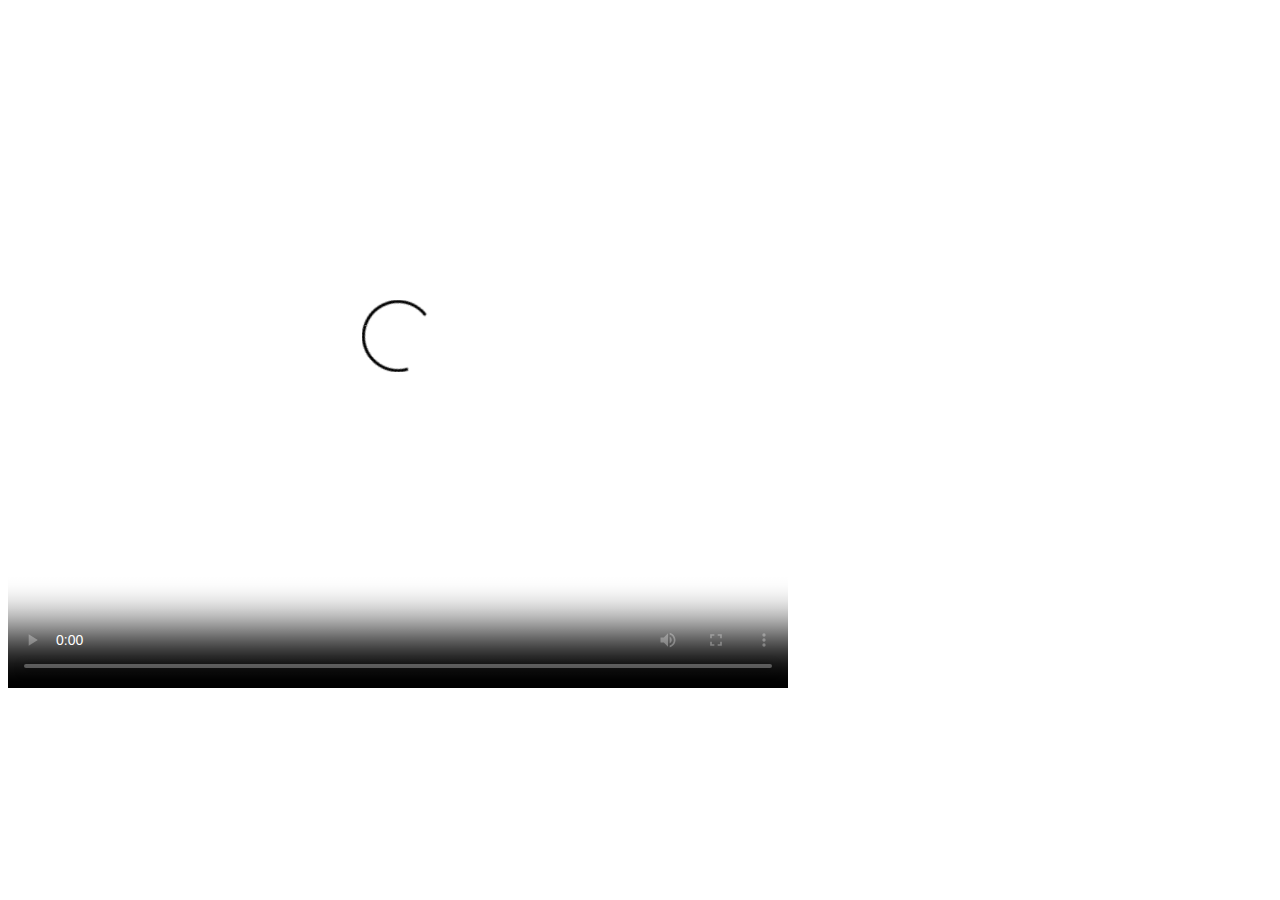
<file: src/main/resources/templates/video.html>
<!DOCTYPE html>
<html>
<head>
<meta charset="UTF-8">
<title>视频播放</title>
</head>
<body>
	<video controls="controls" width="780px" height="680px" poster="#(poster)">
	  <source src="#(url)" type="video/mp4">
	</video>
</body>
</html>
</file>
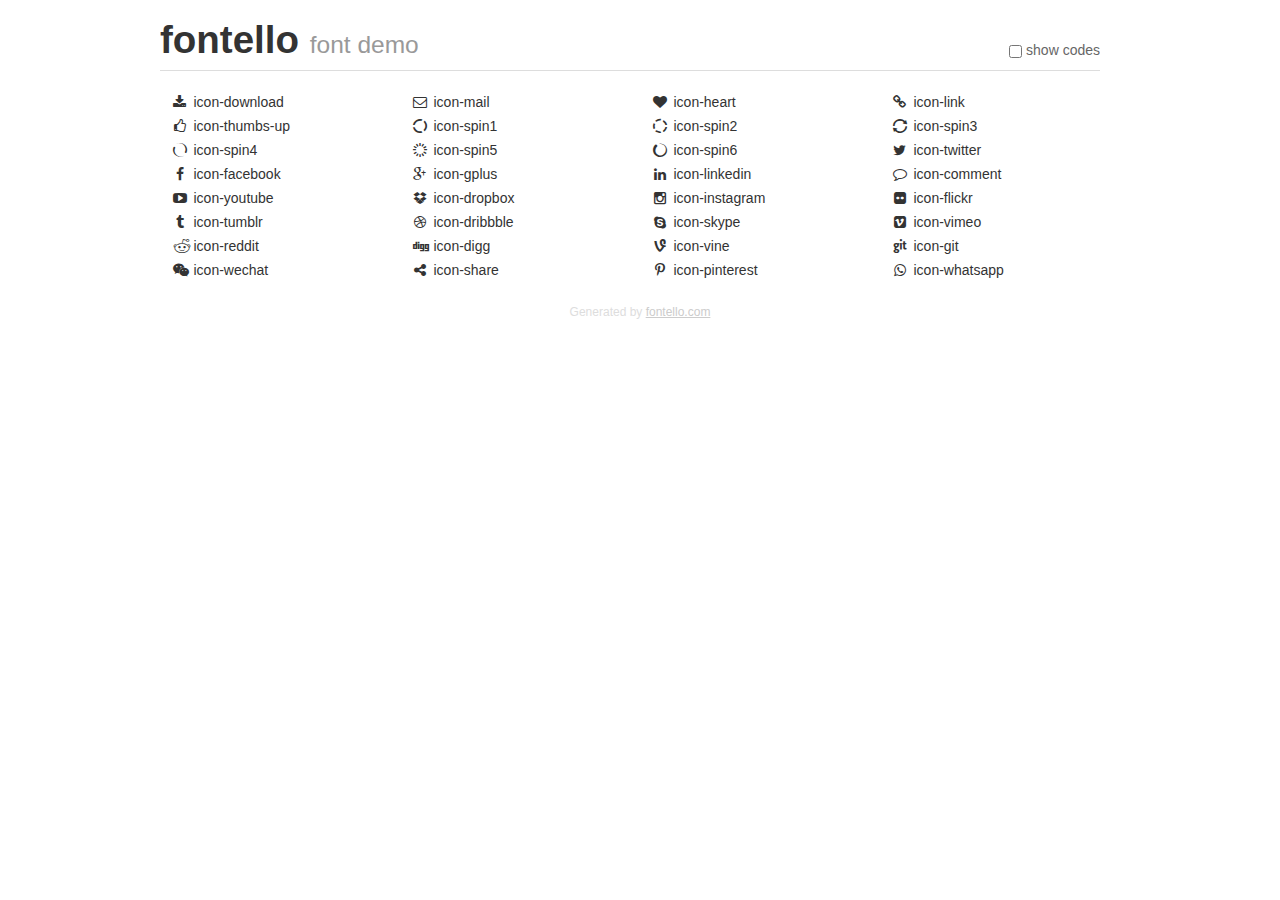
<file: src/main/resources/static/html5lightbox/icons/demo.html>
<!DOCTYPE html>
<html>
  <head><!--[if lt IE 9]><script language="javascript" type="text/javascript" src="//html5shim.googlecode.com/svn/trunk/html5.js"></script><![endif]-->
    <meta charset="UTF-8"><style>/*
 * Bootstrap v2.2.1
 *
 * Copyright 2012 Twitter, Inc
 * Licensed under the Apache License v2.0
 * http://www.apache.org/licenses/LICENSE-2.0
 *
 * Designed and built with all the love in the world @twitter by @mdo and @fat.
 */
.clearfix {
  *zoom: 1;
}
.clearfix:before,
.clearfix:after {
  display: table;
  content: "";
  line-height: 0;
}
.clearfix:after {
  clear: both;
}
html {
  font-size: 100%;
  -webkit-text-size-adjust: 100%;
  -ms-text-size-adjust: 100%;
}
a:focus {
  outline: thin dotted #333;
  outline: 5px auto -webkit-focus-ring-color;
  outline-offset: -2px;
}
a:hover,
a:active {
  outline: 0;
}
button,
input,
select,
textarea {
  margin: 0;
  font-size: 100%;
  vertical-align: middle;
}
button,
input {
  *overflow: visible;
  line-height: normal;
}
button::-moz-focus-inner,
input::-moz-focus-inner {
  padding: 0;
  border: 0;
}
body {
  margin: 0;
  font-family: "Helvetica Neue", Helvetica, Arial, sans-serif;
  font-size: 14px;
  line-height: 20px;
  color: #333;
  background-color: #fff;
}
a {
  color: #08c;
  text-decoration: none;
}
a:hover {
  color: #005580;
  text-decoration: underline;
}
.row {
  margin-left: -20px;
  *zoom: 1;
}
.row:before,
.row:after {
  display: table;
  content: "";
  line-height: 0;
}
.row:after {
  clear: both;
}
[class*="span"] {
  float: left;
  min-height: 1px;
  margin-left: 20px;
}
.container,
.navbar-static-top .container,
.navbar-fixed-top .container,
.navbar-fixed-bottom .container {
  width: 940px;
}
.span12 {
  width: 940px;
}
.span11 {
  width: 860px;
}
.span10 {
  width: 780px;
}
.span9 {
  width: 700px;
}
.span8 {
  width: 620px;
}
.span7 {
  width: 540px;
}
.span6 {
  width: 460px;
}
.span5 {
  width: 380px;
}
.span4 {
  width: 300px;
}
.span3 {
  width: 220px;
}
.span2 {
  width: 140px;
}
.span1 {
  width: 60px;
}
[class*="span"].pull-right,
.row-fluid [class*="span"].pull-right {
  float: right;
}
.container {
  margin-right: auto;
  margin-left: auto;
  *zoom: 1;
}
.container:before,
.container:after {
  display: table;
  content: "";
  line-height: 0;
}
.container:after {
  clear: both;
}
p {
  margin: 0 0 10px;
}
.lead {
  margin-bottom: 20px;
  font-size: 21px;
  font-weight: 200;
  line-height: 30px;
}
small {
  font-size: 85%;
}
h1 {
  margin: 10px 0;
  font-family: inherit;
  font-weight: bold;
  line-height: 20px;
  color: inherit;
  text-rendering: optimizelegibility;
}
h1 small {
  font-weight: normal;
  line-height: 1;
  color: #999;
}
h1 {
  line-height: 40px;
}
h1 {
  font-size: 38.5px;
}
h1 small {
  font-size: 24.5px;
}
body {
  margin-top: 90px;
}
.header {
  position: fixed;
  top: 0;
  left: 50%;
  margin-left: -480px;
  background-color: #fff;
  border-bottom: 1px solid #ddd;
  padding-top: 10px;
  z-index: 10;
}
.footer {
  color: #ddd;
  font-size: 12px;
  text-align: center;
  margin-top: 20px;
}
.footer a {
  color: #ccc;
  text-decoration: underline;
}
.the-icons {
  font-size: 14px;
  line-height: 24px;
}
.switch {
  position: absolute;
  right: 0;
  bottom: 10px;
  color: #666;
}
.switch input {
  margin-right: 0.3em;
}
.codesOn .i-name {
  display: none;
}
.codesOn .i-code {
  display: inline;
}
.i-code {
  display: none;
}
@font-face {
      font-family: 'fontello';
      src: url('./font/fontello.eot?11430976');
      src: url('./font/fontello.eot?11430976#iefix') format('embedded-opentype'),
           url('./font/fontello.woff?11430976') format('woff'),
           url('./font/fontello.ttf?11430976') format('truetype'),
           url('./font/fontello.svg?11430976#fontello') format('svg');
      font-weight: normal;
      font-style: normal;
    }
     
     
    .demo-icon
    {
      font-family: "fontello";
      font-style: normal;
      font-weight: normal;
      speak: none;
     
      display: inline-block;
      text-decoration: inherit;
      width: 1em;
      margin-right: .2em;
      text-align: center;
      /* opacity: .8; */
     
      /* For safety - reset parent styles, that can break glyph codes*/
      font-variant: normal;
      text-transform: none;
     
      /* fix buttons height, for twitter bootstrap */
      line-height: 1em;
     
      /* Animation center compensation - margins should be symmetric */
      /* remove if not needed */
      margin-left: .2em;
     
      /* You can be more comfortable with increased icons size */
      /* font-size: 120%; */
     
      /* Font smoothing. That was taken from TWBS */
      -webkit-font-smoothing: antialiased;
      -moz-osx-font-smoothing: grayscale;
     
      /* Uncomment for 3D effect */
      /* text-shadow: 1px 1px 1px rgba(127, 127, 127, 0.3); */
    }
     </style>
    <link rel="stylesheet" href="css/animation.css"><!--[if IE 7]><link rel="stylesheet" href="css/fontello-ie7.css"><![endif]-->
    <script>
      function toggleCodes(on) {
        var obj = document.getElementById('icons');
      
        if (on) {
          obj.className += ' codesOn';
        } else {
          obj.className = obj.className.replace(' codesOn', '');
        }
      }
      
    </script>
  </head>
  <body>
    <div class="container header">
      <h1>
        fontello
         <small>font demo</small>
      </h1>
      <label class="switch">
        <input type="checkbox" onclick="toggleCodes(this.checked)">show codes
      </label>
    </div>
    <div id="icons" class="container">
      <div class="row">
        <div title="Code: 0xe800" class="the-icons span3"><i class="demo-icon icon-download">&#xe800;</i> <span class="i-name">icon-download</span><span class="i-code">0xe800</span></div>
        <div title="Code: 0xe801" class="the-icons span3"><i class="demo-icon icon-mail">&#xe801;</i> <span class="i-name">icon-mail</span><span class="i-code">0xe801</span></div>
        <div title="Code: 0xe802" class="the-icons span3"><i class="demo-icon icon-heart">&#xe802;</i> <span class="i-name">icon-heart</span><span class="i-code">0xe802</span></div>
        <div title="Code: 0xe803" class="the-icons span3"><i class="demo-icon icon-link">&#xe803;</i> <span class="i-name">icon-link</span><span class="i-code">0xe803</span></div>
      </div>
      <div class="row">
        <div title="Code: 0xe804" class="the-icons span3"><i class="demo-icon icon-thumbs-up">&#xe804;</i> <span class="i-name">icon-thumbs-up</span><span class="i-code">0xe804</span></div>
        <div title="Code: 0xe830" class="the-icons span3"><i class="demo-icon icon-spin1 animate-spin">&#xe830;</i> <span class="i-name">icon-spin1</span><span class="i-code">0xe830</span></div>
        <div title="Code: 0xe831" class="the-icons span3"><i class="demo-icon icon-spin2 animate-spin">&#xe831;</i> <span class="i-name">icon-spin2</span><span class="i-code">0xe831</span></div>
        <div title="Code: 0xe832" class="the-icons span3"><i class="demo-icon icon-spin3 animate-spin">&#xe832;</i> <span class="i-name">icon-spin3</span><span class="i-code">0xe832</span></div>
      </div>
      <div class="row">
        <div title="Code: 0xe834" class="the-icons span3"><i class="demo-icon icon-spin4 animate-spin">&#xe834;</i> <span class="i-name">icon-spin4</span><span class="i-code">0xe834</span></div>
        <div title="Code: 0xe838" class="the-icons span3"><i class="demo-icon icon-spin5 animate-spin">&#xe838;</i> <span class="i-name">icon-spin5</span><span class="i-code">0xe838</span></div>
        <div title="Code: 0xe839" class="the-icons span3"><i class="demo-icon icon-spin6 animate-spin">&#xe839;</i> <span class="i-name">icon-spin6</span><span class="i-code">0xe839</span></div>
        <div title="Code: 0xf099" class="the-icons span3"><i class="demo-icon icon-twitter">&#xf099;</i> <span class="i-name">icon-twitter</span><span class="i-code">0xf099</span></div>
      </div>
      <div class="row">
        <div title="Code: 0xf09a" class="the-icons span3"><i class="demo-icon icon-facebook">&#xf09a;</i> <span class="i-name">icon-facebook</span><span class="i-code">0xf09a</span></div>
        <div title="Code: 0xf0d5" class="the-icons span3"><i class="demo-icon icon-gplus">&#xf0d5;</i> <span class="i-name">icon-gplus</span><span class="i-code">0xf0d5</span></div>
        <div title="Code: 0xf0e1" class="the-icons span3"><i class="demo-icon icon-linkedin">&#xf0e1;</i> <span class="i-name">icon-linkedin</span><span class="i-code">0xf0e1</span></div>
        <div title="Code: 0xf0e5" class="the-icons span3"><i class="demo-icon icon-comment">&#xf0e5;</i> <span class="i-name">icon-comment</span><span class="i-code">0xf0e5</span></div>
      </div>
      <div class="row">
        <div title="Code: 0xf16a" class="the-icons span3"><i class="demo-icon icon-youtube">&#xf16a;</i> <span class="i-name">icon-youtube</span><span class="i-code">0xf16a</span></div>
        <div title="Code: 0xf16b" class="the-icons span3"><i class="demo-icon icon-dropbox">&#xf16b;</i> <span class="i-name">icon-dropbox</span><span class="i-code">0xf16b</span></div>
        <div title="Code: 0xf16d" class="the-icons span3"><i class="demo-icon icon-instagram">&#xf16d;</i> <span class="i-name">icon-instagram</span><span class="i-code">0xf16d</span></div>
        <div title="Code: 0xf16e" class="the-icons span3"><i class="demo-icon icon-flickr">&#xf16e;</i> <span class="i-name">icon-flickr</span><span class="i-code">0xf16e</span></div>
      </div>
      <div class="row">
        <div title="Code: 0xf173" class="the-icons span3"><i class="demo-icon icon-tumblr">&#xf173;</i> <span class="i-name">icon-tumblr</span><span class="i-code">0xf173</span></div>
        <div title="Code: 0xf17d" class="the-icons span3"><i class="demo-icon icon-dribbble">&#xf17d;</i> <span class="i-name">icon-dribbble</span><span class="i-code">0xf17d</span></div>
        <div title="Code: 0xf17e" class="the-icons span3"><i class="demo-icon icon-skype">&#xf17e;</i> <span class="i-name">icon-skype</span><span class="i-code">0xf17e</span></div>
        <div title="Code: 0xf194" class="the-icons span3"><i class="demo-icon icon-vimeo">&#xf194;</i> <span class="i-name">icon-vimeo</span><span class="i-code">0xf194</span></div>
      </div>
      <div class="row">
        <div title="Code: 0xf1a1" class="the-icons span3"><i class="demo-icon icon-reddit">&#xf1a1;</i> <span class="i-name">icon-reddit</span><span class="i-code">0xf1a1</span></div>
        <div title="Code: 0xf1a6" class="the-icons span3"><i class="demo-icon icon-digg">&#xf1a6;</i> <span class="i-name">icon-digg</span><span class="i-code">0xf1a6</span></div>
        <div title="Code: 0xf1ca" class="the-icons span3"><i class="demo-icon icon-vine">&#xf1ca;</i> <span class="i-name">icon-vine</span><span class="i-code">0xf1ca</span></div>
        <div title="Code: 0xf1d3" class="the-icons span3"><i class="demo-icon icon-git">&#xf1d3;</i> <span class="i-name">icon-git</span><span class="i-code">0xf1d3</span></div>
      </div>
      <div class="row">
        <div title="Code: 0xf1d7" class="the-icons span3"><i class="demo-icon icon-wechat">&#xf1d7;</i> <span class="i-name">icon-wechat</span><span class="i-code">0xf1d7</span></div>
        <div title="Code: 0xf1e0" class="the-icons span3"><i class="demo-icon icon-share">&#xf1e0;</i> <span class="i-name">icon-share</span><span class="i-code">0xf1e0</span></div>
        <div title="Code: 0xf231" class="the-icons span3"><i class="demo-icon icon-pinterest">&#xf231;</i> <span class="i-name">icon-pinterest</span><span class="i-code">0xf231</span></div>
        <div title="Code: 0xf232" class="the-icons span3"><i class="demo-icon icon-whatsapp">&#xf232;</i> <span class="i-name">icon-whatsapp</span><span class="i-code">0xf232</span></div>
      </div>
    </div>
    <div class="container footer">Generated by <a href="http://fontello.com">fontello.com</a></div>
  </body>
</html>
</file>
<file: src/main/resources/static/html5lightbox/icons/css/fontello-ie7.css>
[class^="mh-icon-"], [class*=" mh-icon-"] {
  font-family: 'fontello';
  font-style: normal;
  font-weight: normal;
 
  /* fix buttons height */
  line-height: 1em;
 
  /* you can be more comfortable with increased icons size */
  /* font-size: 120%; */
}
 
.mh-icon-download { *zoom: expression( this.runtimeStyle['zoom'] = '1', this.innerHTML = '&#xe800;&nbsp;'); }
.mh-icon-mail { *zoom: expression( this.runtimeStyle['zoom'] = '1', this.innerHTML = '&#xe801;&nbsp;'); }
.mh-icon-heart { *zoom: expression( this.runtimeStyle['zoom'] = '1', this.innerHTML = '&#xe802;&nbsp;'); }
.mh-icon-link { *zoom: expression( this.runtimeStyle['zoom'] = '1', this.innerHTML = '&#xe803;&nbsp;'); }
.mh-icon-thumbs-up { *zoom: expression( this.runtimeStyle['zoom'] = '1', this.innerHTML = '&#xe804;&nbsp;'); }
.mh-icon-spin1 { *zoom: expression( this.runtimeStyle['zoom'] = '1', this.innerHTML = '&#xe830;&nbsp;'); }
.mh-icon-spin2 { *zoom: expression( this.runtimeStyle['zoom'] = '1', this.innerHTML = '&#xe831;&nbsp;'); }
.mh-icon-spin3 { *zoom: expression( this.runtimeStyle['zoom'] = '1', this.innerHTML = '&#xe832;&nbsp;'); }
.mh-icon-spin4 { *zoom: expression( this.runtimeStyle['zoom'] = '1', this.innerHTML = '&#xe834;&nbsp;'); }
.mh-icon-spin5 { *zoom: expression( this.runtimeStyle['zoom'] = '1', this.innerHTML = '&#xe838;&nbsp;'); }
.mh-icon-spin6 { *zoom: expression( this.runtimeStyle['zoom'] = '1', this.innerHTML = '&#xe839;&nbsp;'); }
.mh-icon-twitter { *zoom: expression( this.runtimeStyle['zoom'] = '1', this.innerHTML = '&#xf099;&nbsp;'); }
.mh-icon-facebook { *zoom: expression( this.runtimeStyle['zoom'] = '1', this.innerHTML = '&#xf09a;&nbsp;'); }
.mh-icon-gplus { *zoom: expression( this.runtimeStyle['zoom'] = '1', this.innerHTML = '&#xf0d5;&nbsp;'); }
.mh-icon-linkedin { *zoom: expression( this.runtimeStyle['zoom'] = '1', this.innerHTML = '&#xf0e1;&nbsp;'); }
.mh-icon-comment { *zoom: expression( this.runtimeStyle['zoom'] = '1', this.innerHTML = '&#xf0e5;&nbsp;'); }
.mh-icon-youtube { *zoom: expression( this.runtimeStyle['zoom'] = '1', this.innerHTML = '&#xf16a;&nbsp;'); }
.mh-icon-dropbox { *zoom: expression( this.runtimeStyle['zoom'] = '1', this.innerHTML = '&#xf16b;&nbsp;'); }
.mh-icon-instagram { *zoom: expression( this.runtimeStyle['zoom'] = '1', this.innerHTML = '&#xf16d;&nbsp;'); }
.mh-icon-flickr { *zoom: expression( this.runtimeStyle['zoom'] = '1', this.innerHTML = '&#xf16e;&nbsp;'); }
.mh-icon-tumblr { *zoom: expression( this.runtimeStyle['zoom'] = '1', this.innerHTML = '&#xf173;&nbsp;'); }
.mh-icon-dribbble { *zoom: expression( this.runtimeStyle['zoom'] = '1', this.innerHTML = '&#xf17d;&nbsp;'); }
.mh-icon-skype { *zoom: expression( this.runtimeStyle['zoom'] = '1', this.innerHTML = '&#xf17e;&nbsp;'); }
.mh-icon-vimeo { *zoom: expression( this.runtimeStyle['zoom'] = '1', this.innerHTML = '&#xf194;&nbsp;'); }
.mh-icon-reddit { *zoom: expression( this.runtimeStyle['zoom'] = '1', this.innerHTML = '&#xf1a1;&nbsp;'); }
.mh-icon-digg { *zoom: expression( this.runtimeStyle['zoom'] = '1', this.innerHTML = '&#xf1a6;&nbsp;'); }
.mh-icon-vine { *zoom: expression( this.runtimeStyle['zoom'] = '1', this.innerHTML = '&#xf1ca;&nbsp;'); }
.mh-icon-git { *zoom: expression( this.runtimeStyle['zoom'] = '1', this.innerHTML = '&#xf1d3;&nbsp;'); }
.mh-icon-wechat { *zoom: expression( this.runtimeStyle['zoom'] = '1', this.innerHTML = '&#xf1d7;&nbsp;'); }
.mh-icon-share { *zoom: expression( this.runtimeStyle['zoom'] = '1', this.innerHTML = '&#xf1e0;&nbsp;'); }
.mh-icon-pinterest { *zoom: expression( this.runtimeStyle['zoom'] = '1', this.innerHTML = '&#xf231;&nbsp;'); }
.mh-icon-whatsapp { *zoom: expression( this.runtimeStyle['zoom'] = '1', this.innerHTML = '&#xf232;&nbsp;'); }
</file>
<file: src/main/resources/static/html5lightbox/icons/css/animation.css>
/*
   Animation example, for spinners
*/
.animate-spin {
  -moz-animation: spin 2s infinite linear;
  -o-animation: spin 2s infinite linear;
  -webkit-animation: spin 2s infinite linear;
  animation: spin 2s infinite linear;
  display: inline-block;
}
@-moz-keyframes spin {
  0% {
    -moz-transform: rotate(0deg);
    -o-transform: rotate(0deg);
    -webkit-transform: rotate(0deg);
    transform: rotate(0deg);
  }

  100% {
    -moz-transform: rotate(359deg);
    -o-transform: rotate(359deg);
    -webkit-transform: rotate(359deg);
    transform: rotate(359deg);
  }
}
@-webkit-keyframes spin {
  0% {
    -moz-transform: rotate(0deg);
    -o-transform: rotate(0deg);
    -webkit-transform: rotate(0deg);
    transform: rotate(0deg);
  }

  100% {
    -moz-transform: rotate(359deg);
    -o-transform: rotate(359deg);
    -webkit-transform: rotate(359deg);
    transform: rotate(359deg);
  }
}
@-o-keyframes spin {
  0% {
    -moz-transform: rotate(0deg);
    -o-transform: rotate(0deg);
    -webkit-transform: rotate(0deg);
    transform: rotate(0deg);
  }

  100% {
    -moz-transform: rotate(359deg);
    -o-transform: rotate(359deg);
    -webkit-transform: rotate(359deg);
    transform: rotate(359deg);
  }
}
@-ms-keyframes spin {
  0% {
    -moz-transform: rotate(0deg);
    -o-transform: rotate(0deg);
    -webkit-transform: rotate(0deg);
    transform: rotate(0deg);
  }

  100% {
    -moz-transform: rotate(359deg);
    -o-transform: rotate(359deg);
    -webkit-transform: rotate(359deg);
    transform: rotate(359deg);
  }
}
@keyframes spin {
  0% {
    -moz-transform: rotate(0deg);
    -o-transform: rotate(0deg);
    -webkit-transform: rotate(0deg);
    transform: rotate(0deg);
  }

  100% {
    -moz-transform: rotate(359deg);
    -o-transform: rotate(359deg);
    -webkit-transform: rotate(359deg);
    transform: rotate(359deg);
  }
}
</file>
